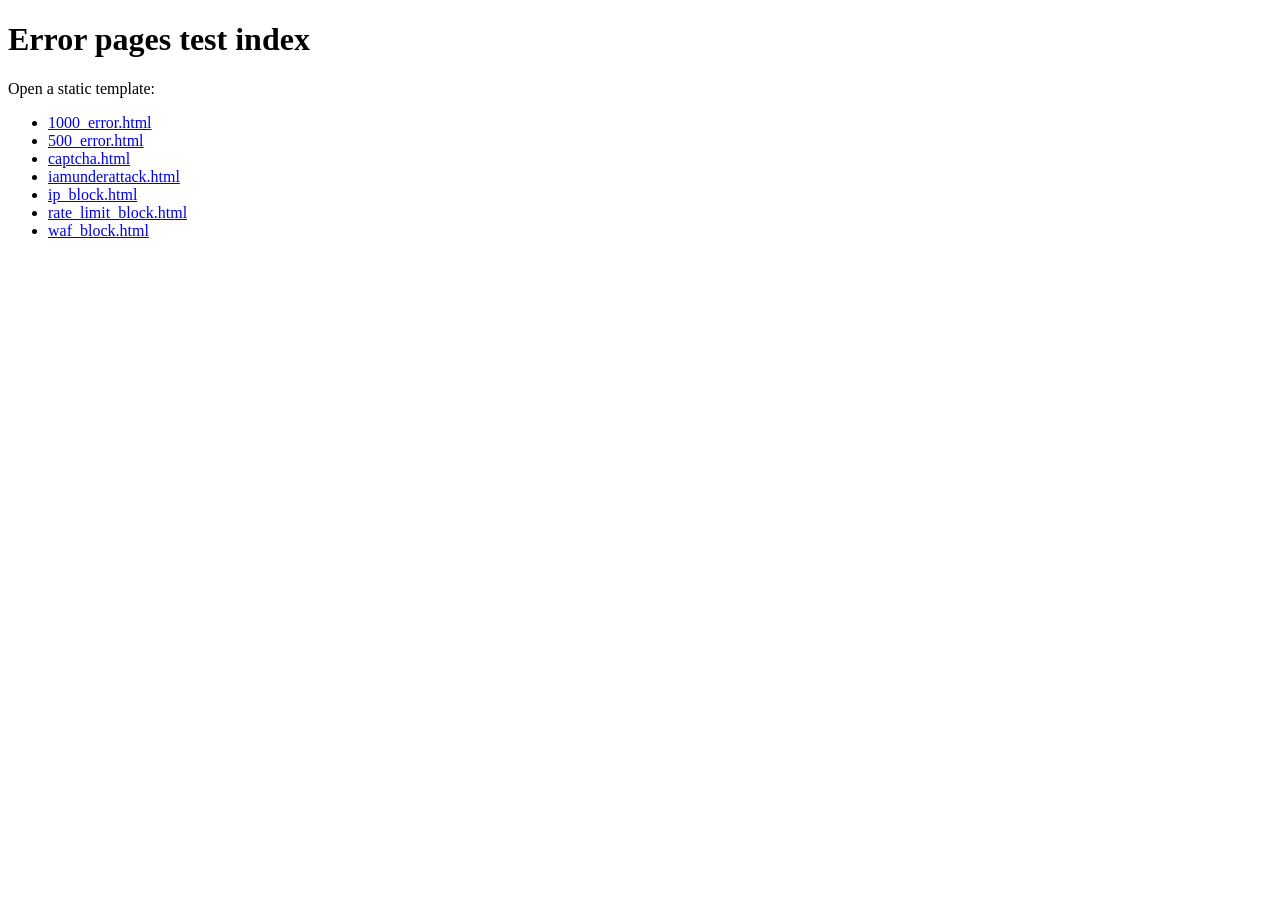
<file: index.html>
<!doctype html>
<html lang="en">
<head>
  <meta charset="utf-8">
  <meta name="viewport" content="width=device-width, initial-scale=1">
  <title>Error pages test index</title>
</head>
<body>
  <main>
    <h1>Error pages test index</h1>
    <p>Open a static template:</p>
    <ul>
      <li><a href="content/1000_error.html">1000_error.html</a></li>
      <li><a href="content/500_error.html">500_error.html</a></li>
      <li><a href="content/captcha.html">captcha.html</a></li>
      <li><a href="content/iamunderattack.html">iamunderattack.html</a></li>
      <li><a href="content/ip_block.html">ip_block.html</a></li>
      <li><a href="content/rate_limit_block.html">rate_limit_block.html</a></li>
      <li><a href="content/waf_block.html">waf_block.html</a></li>
    </ul>
  </main>
</body>
</html>
</file>
